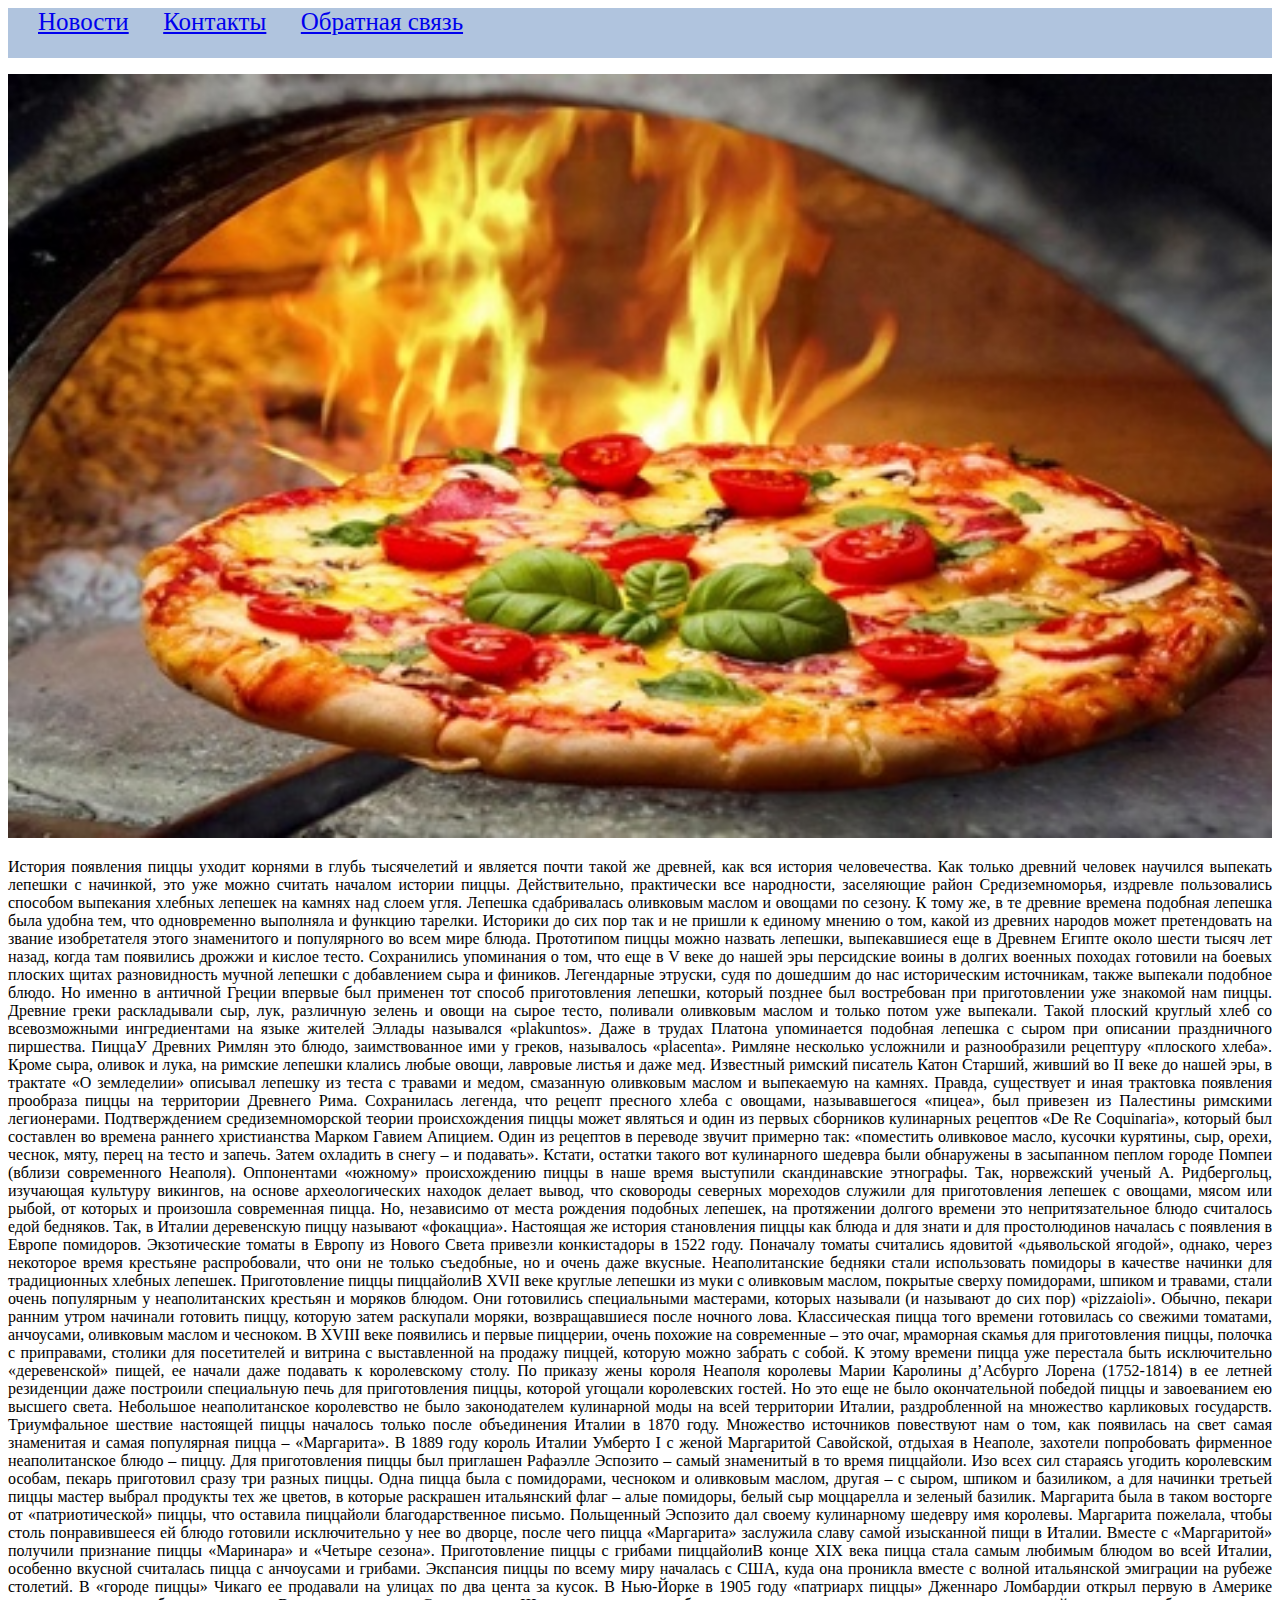
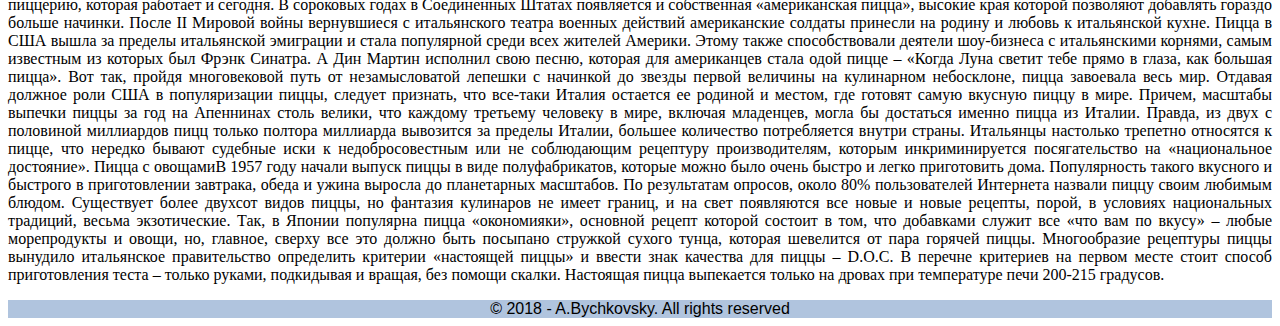
<file: index.html>
<!doctype html>
    <head>
        <meta charset="UTF-8">
        <title>Pizzachko - Главная</title>
        <link rel="stylesheet" href="css/main.css">
    </head>
    <body>

    <nav>
        <a href="news.html">Новости</a> <a href="contacts.html">Контакты</a>  <a href="feedback.html">Обратная связь</a>

    </nav>

    <p>

    </p>


    <main>
        <div>
            <img class="pic" src="img/pizza0.jpg">
        </div>
        
        <div id="main_block">
        <p>
            История появления пиццы уходит корнями в глубь тысячелетий и является почти такой же древней, как вся история человечества. Как только древний человек научился выпекать лепешки с начинкой, это уже можно считать началом истории пиццы. Действительно, практически все народности, заселяющие район Средиземноморья, издревле пользовались способом выпекания хлебных лепешек на камнях над слоем угля. Лепешка сдабривалась оливковым маслом и овощами по сезону. К тому же, в те древние времена подобная лепешка была удобна тем, что одновременно выполняла и функцию тарелки.

            Историки до сих пор так и не пришли к единому мнению о том, какой из древних народов может претендовать на звание изобретателя этого знаменитого и популярного во всем мире блюда.

            Прототипом пиццы можно назвать лепешки, выпекавшиеся еще в Древнем Египте около шести тысяч лет назад, когда там появились дрожжи и кислое тесто.

            Сохранились упоминания о том, что еще в V веке до нашей эры персидские воины в долгих военных походах готовили на боевых плоских щитах разновидность мучной лепешки с добавлением сыра и фиников. Легендарные этруски, судя по дошедшим до нас историческим источникам, также выпекали подобное блюдо.

            Но именно в античной Греции впервые был применен тот способ приготовления лепешки, который позднее был востребован при приготовлении уже знакомой нам пиццы. Древние греки раскладывали сыр, лук, различную зелень и овощи на сырое тесто, поливали оливковым маслом и только потом уже выпекали. Такой плоский круглый хлеб со всевозможными ингредиентами на языке жителей Эллады назывался «plakuntos». Даже в трудах Платона упоминается подобная лепешка с сыром при описании праздничного пиршества.

            ПиццаУ Древних Римлян это блюдо, заимствованное ими у греков, называлось «placenta». Римляне несколько усложнили и разнообразили рецептуру «плоского хлеба». Кроме сыра, оливок и лука, на римские лепешки клались любые овощи, лавровые листья и даже мед. Известный римский писатель Катон Старший, живший во II веке до нашей эры, в трактате «О земледелии» описывал лепешку из теста с травами и медом, смазанную оливковым маслом и выпекаемую на камнях.

            Правда, существует и иная трактовка появления прообраза пиццы на территории Древнего Рима. Сохранилась легенда, что рецепт пресного хлеба с овощами, называвшегося «пицеа», был привезен из Палестины римскими легионерами.

            Подтверждением средиземноморской теории происхождения пиццы может являться и один из первых сборников кулинарных рецептов «De Re Coquinaria», который был составлен во времена раннего христианства Марком Гавием Апицием. Один из рецептов в переводе звучит примерно так: «поместить оливковое масло, кусочки курятины, сыр, орехи, чеснок, мяту, перец на тесто и запечь. Затем охладить в снегу – и подавать». Кстати, остатки такого вот кулинарного шедевра были обнаружены в засыпанном пеплом городе Помпеи (вблизи современного Неаполя).

            Оппонентами «южному» происхождению пиццы в наше время выступили скандинавские этнографы. Так, норвежский ученый А. Ридбергольц, изучающая культуру викингов, на основе археологических находок делает вывод, что сковороды северных мореходов служили для приготовления лепешек с овощами, мясом или рыбой, от которых и произошла современная пицца.

            Но, независимо от места рождения подобных лепешек, на протяжении долгого времени это непритязательное блюдо считалось едой бедняков. Так, в Италии деревенскую пиццу называют «фокацциа». Настоящая же история становления пиццы как блюда и для знати и для простолюдинов началась с появления в Европе помидоров. Экзотические томаты в Европу из Нового Света привезли конкистадоры в 1522 году. Поначалу томаты считались ядовитой «дьявольской ягодой», однако, через некоторое время крестьяне распробовали, что они не только съедобные, но и очень даже вкусные. Неаполитанские бедняки стали использовать помидоры в качестве начинки для традиционных хлебных лепешек.

            Приготовление пиццы пиццайолиВ XVII веке круглые лепешки из муки с оливковым маслом, покрытые сверху помидорами, шпиком и травами, стали очень популярным у неаполитанских крестьян и моряков блюдом. Они готовились специальными мастерами, которых называли (и называют до сих пор) «pizzaioli». Обычно, пекари ранним утром начинали готовить пиццу, которую затем раскупали моряки, возвращавшиеся после ночного лова. Классическая пицца того времени готовилась со свежими томатами, анчоусами, оливковым маслом и чесноком.

            В XVIII веке появились и первые пиццерии, очень похожие на современные – это очаг, мраморная скамья для приготовления пиццы, полочка с приправами, столики для посетителей и витрина с выставленной на продажу пиццей, которую можно забрать с собой. К этому времени пицца уже перестала быть исключительно «деревенской» пищей, ее начали даже подавать к королевскому столу. По приказу жены короля Неаполя королевы Марии Каролины д’Асбурго Лорена (1752-1814) в ее летней резиденции даже построили специальную печь для приготовления пиццы, которой угощали королевских гостей.

            Но это еще не было окончательной победой пиццы и завоеванием ею высшего света. Небольшое неаполитанское королевство не было законодателем кулинарной моды на всей территории Италии, раздробленной на множество карликовых государств. Триумфальное шествие настоящей пиццы началось только после объединения Италии в 1870 году.

            Множество источников повествуют нам о том, как появилась на свет самая знаменитая и самая популярная пицца – «Маргарита». В 1889 году король Италии Умберто I с женой Маргаритой Савойской, отдыхая в Неаполе, захотели попробовать фирменное неаполитанское блюдо – пиццу. Для приготовления пиццы был приглашен Рафаэлле Эспозито – самый знаменитый в то время пиццайоли. Изо всех сил стараясь угодить королевским особам, пекарь приготовил сразу три разных пиццы. Одна пицца была с помидорами, чесноком и оливковым маслом, другая – с сыром, шпиком и базиликом, а для начинки третьей пиццы мастер выбрал продукты тех же цветов, в которые раскрашен итальянский флаг – алые помидоры, белый сыр моццарелла и зеленый базилик. Маргарита была в таком восторге от «патриотической» пиццы, что оставила пиццайоли благодарственное письмо. Польщенный Эспозито дал своему кулинарному шедевру имя королевы. Маргарита пожелала, чтобы столь понравившееся ей блюдо готовили исключительно у нее во дворце, после чего пицца «Маргарита» заслужила славу самой изысканной пищи в Италии. Вместе с «Маргаритой» получили признание пиццы «Маринара» и «Четыре сезона».

            Приготовление пиццы с грибами пиццайолиВ конце XIX века пицца стала самым любимым блюдом во всей Италии, особенно вкусной считалась пицца с анчоусами и грибами. Экспансия пиццы по всему миру началась с США, куда она проникла вместе с волной итальянской эмиграции на рубеже столетий. В «городе пиццы» Чикаго ее продавали на улицах по два цента за кусок. В Нью-Йорке в 1905 году «патриарх пиццы» Дженнаро Ломбардии открыл первую в Америке пиццерию, которая работает и сегодня. В сороковых годах в Соединенных Штатах появляется и собственная «американская пицца», высокие края которой позволяют добавлять гораздо больше начинки.

            После II Мировой войны вернувшиеся с итальянского театра военных действий американские солдаты принесли на родину и любовь к итальянской кухне. Пицца в США вышла за пределы итальянской эмиграции и стала популярной среди всех жителей Америки. Этому также способствовали деятели шоу-бизнеса с итальянскими корнями, самым известным из которых был Фрэнк Синатра. А Дин Мартин исполнил свою песню, которая для американцев стала одой пицце – «Когда Луна светит тебе прямо в глаза, как большая пицца».

            Вот так, пройдя многовековой путь от незамысловатой лепешки с начинкой до звезды первой величины на кулинарном небосклоне, пицца завоевала весь мир. Отдавая должное роли США в популяризации пиццы, следует признать, что все-таки Италия остается ее родиной и местом, где готовят самую вкусную пиццу в мире. Причем, масштабы выпечки пиццы за год на Апеннинах столь велики, что каждому третьему человеку в мире, включая младенцев, могла бы достаться именно пицца из Италии. Правда, из двух с половиной миллиардов пицц только полтора миллиарда вывозится за пределы Италии, большее количество потребляется внутри страны. Итальянцы настолько трепетно относятся к пицце, что нередко бывают судебные иски к недобросовестным или не соблюдающим рецептуру производителям, которым инкриминируется посягательство на «национальное достояние».

            Пицца с овощамиВ 1957 году начали выпуск пиццы в виде полуфабрикатов, которые можно было очень быстро и легко приготовить дома. Популярность такого вкусного и быстрого в приготовлении завтрака, обеда и ужина выросла до планетарных масштабов. По результатам опросов, около 80% пользователей Интернета назвали пиццу своим любимым блюдом. Существует более двухсот видов пиццы, но фантазия кулинаров не имеет границ, и на свет появляются все новые и новые рецепты, порой, в условиях национальных традиций, весьма экзотические. Так, в Японии популярна пицца «окономияки», основной рецепт которой состоит в том, что добавками служит все «что вам по вкусу» – любые морепродукты и овощи, но, главное, сверху все это должно быть посыпано стружкой сухого тунца, которая шевелится от пара горячей пиццы.

            Многообразие рецептуры пиццы вынудило итальянское правительство определить критерии «настоящей пиццы» и ввести знак качества для пиццы – D.O.C. В перечне критериев на первом месте стоит способ приготовления теста – только руками, подкидывая и вращая, без помощи скалки. Настоящая пицца выпекается только на дровах при температуре печи 200-215 градусов.

        </p>
        </div>
    </main>

<footer> &COPY; 2018 - A.Bychkovsky.  All rights reserved</footer>

    </body>
</html>
</file>
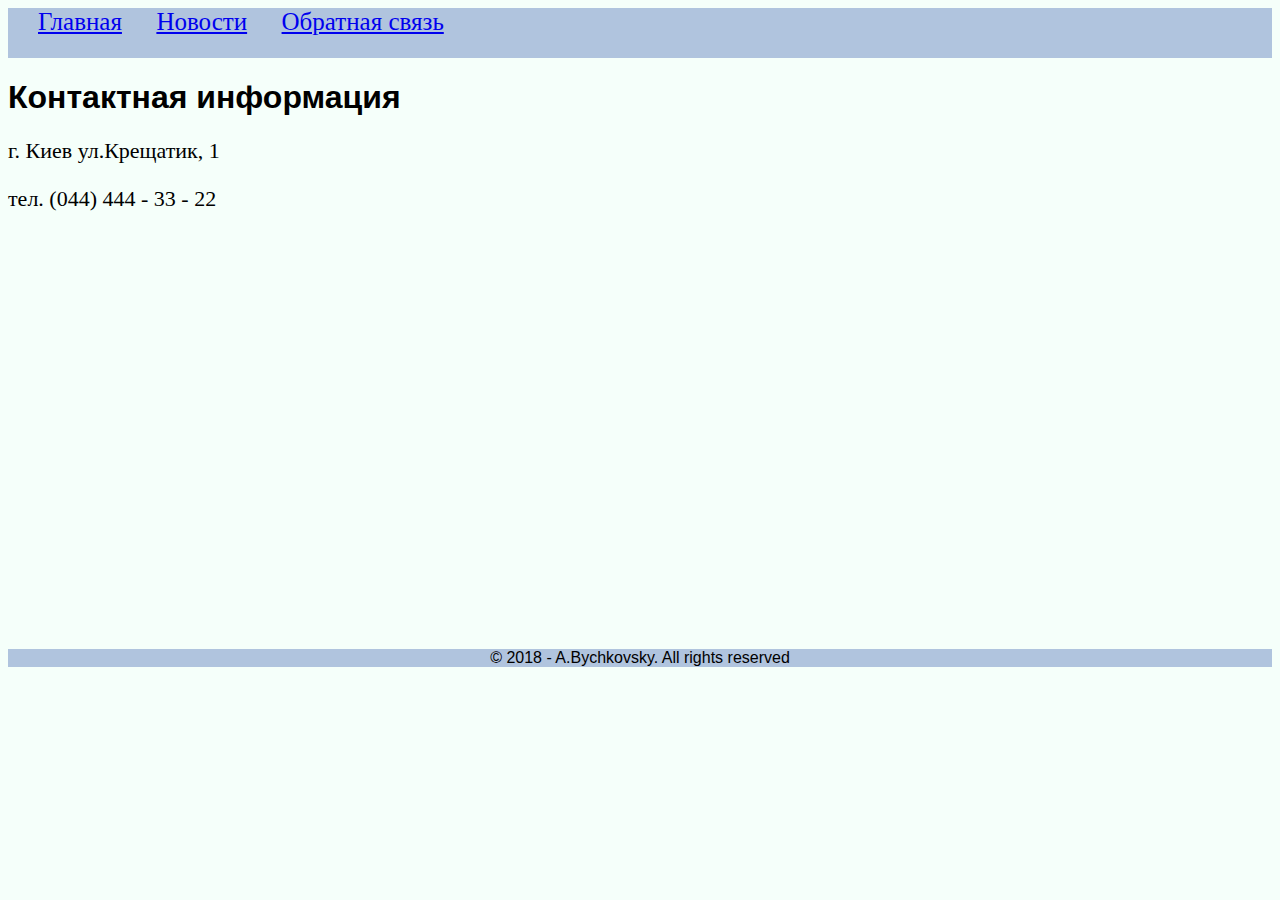
<file: contacts.html>
<!DOCTYPE html>
<html lang="en">
<head>
    <meta charset="UTF-8">
    <title>Contacts</title>
    <link rel="stylesheet" href="css/main.css">
</head>
<body id="contacts">

<nav>
    <a href="index.html">Главная</a> <a href="news.html">Новости</a>  <a href="feedback.html">Обратная связь</a>

</nav>
<div class="cont">
<h1>Контактная информация</h1>
<p>г. Киев ул.Крещатик, 1</p>
<p>тел. (044) 444 - 33 - 22</p>
</div>

<footer> &COPY; 2018 - A.Bychkovsky.  All rights reserved</footer>

</body>
</html>
</file>
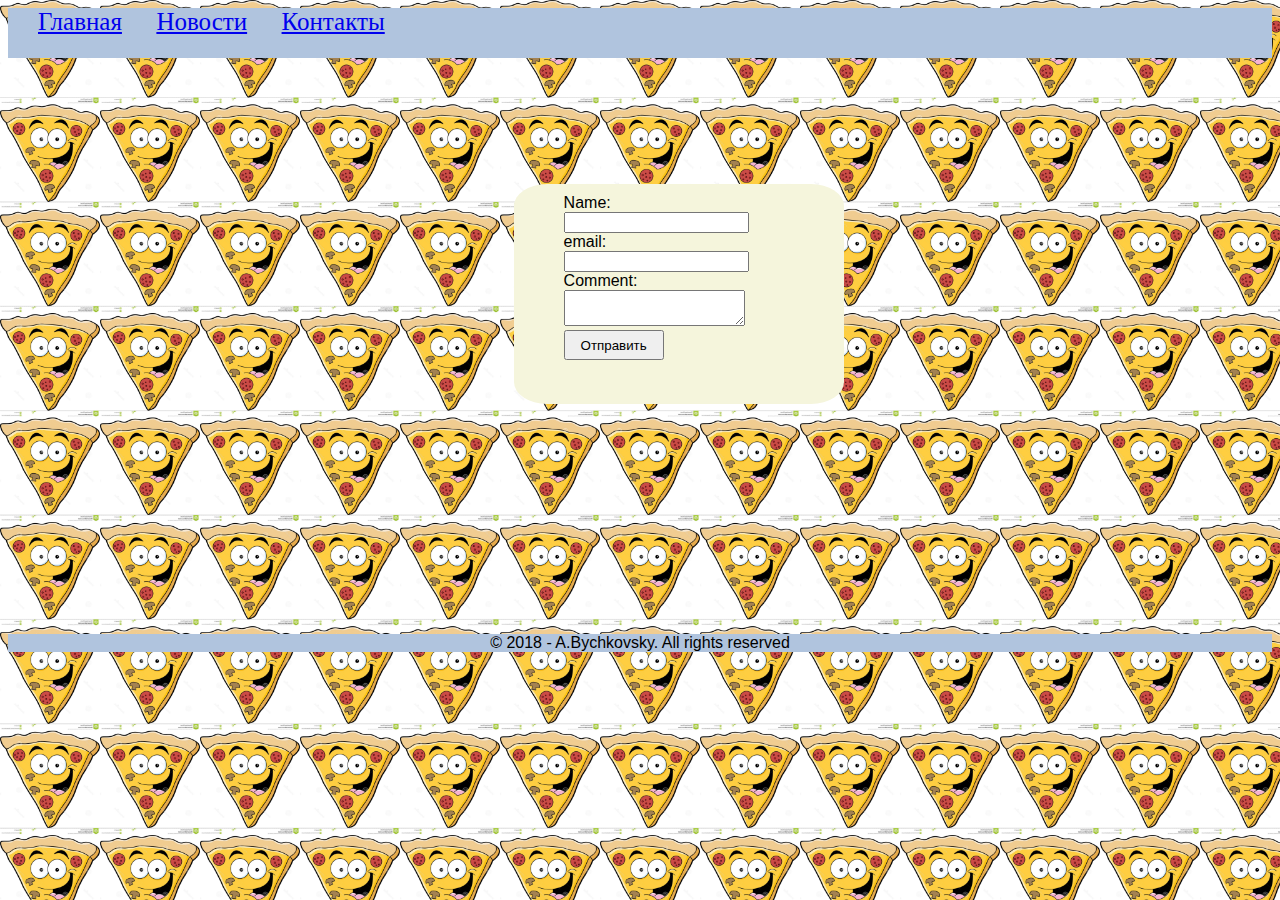
<file: feedback.html>
<!DOCTYPE html>
<html lang="en">
<head>
    <meta charset="UTF-8">
    <title>Pizzachko-Feedback</title>


    <link href="https://fonts.googleapis.com/css?family=Dancing+Script" rel="stylesheet">
    <link rel="stylesheet" href="css/main.css">

</head>
<body id="feedback">

<nav>
    <a href="index.html">Главная</a> <a href="news.html">Новости</a>  <a href="contacts.html">Контакты</a>

</nav>

<form method="get" action="" class="fb_form">

    <div class="form_row">

        <label for="name"> Name: </label>
        <br>
        <input type="text" id="name" >
    </div>

    <div class="form_row">

        <label for="email"> email: </label>
        <br>
        <input type="email" id="email" >
    </div>


    <div class="form_row">

        <label for="comment"> Comment: </label>
        <br>
        <textarea id="comment"> </textarea>
    </div>

    <div>
        <input type="submit" value = "Отправить" id="knopka">
    </div>
</form>

<div class="cont1">
</div>


<footer> &COPY; 2018 - A.Bychkovsky.  All rights reserved</footer>
</body>
</html>
</file>
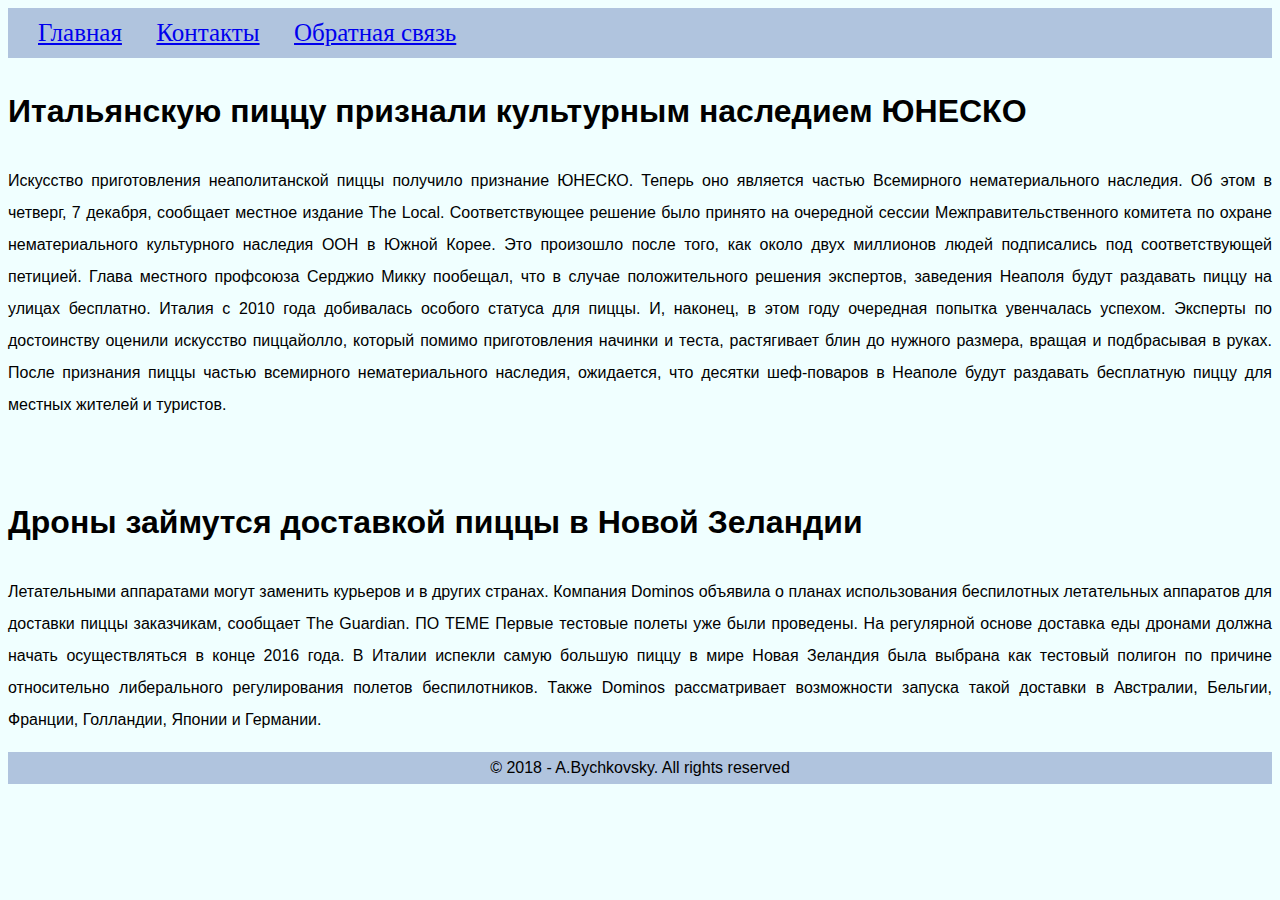
<file: news.html>
<!DOCTYPE html>
<html lang="en">
<head>
    <meta charset="UTF-8">
    <title>News</title>
    <link rel="stylesheet" href="css/main.css">
</head>
<body id="news">


<nav>
    <a href="index.html">Главная</a> <a href="contacts.html">Контакты</a>  <a href="feedback.html">Обратная связь</a>

</nav>

<h1>Итальянскую пиццу признали культурным наследием ЮНЕСКО</h1>
<p>
    Искусство приготовления неаполитанской пиццы получило признание ЮНЕСКО. Теперь оно является частью Всемирного нематериального наследия. Об этом в четверг, 7 декабря, сообщает местное издание The Local.

    Соответствующее решение было принято на очередной сессии Межправительственного комитета по охране нематериального культурного наследия ООН в Южной Корее.

    Это произошло после того, как около двух миллионов людей подписались под соответствующей петицией. Глава местного профсоюза Серджио Микку пообещал, что в случае положительного решения экспертов, заведения Неаполя будут раздавать пиццу на улицах бесплатно.

    Италия с 2010 года добивалась особого статуса для пиццы. И, наконец, в этом году очередная попытка увенчалась успехом. Эксперты по достоинству оценили искусство пиццайолло, который помимо приготовления начинки и теста, растягивает блин до нужного размера, вращая и подбрасывая в руках.

    После признания пиццы частью всемирного нематериального наследия, ожидается, что десятки шеф-поваров в Неаполе будут раздавать бесплатную пиццу для местных жителей и туристов.
</p>
<br>
<h1>Дроны займутся доставкой пиццы в Новой Зеландии</h1>
<p>
    Летательными аппаратами могут заменить курьеров и в других странах.

    Компания Dominos объявила о планах использования беспилотных летательных аппаратов для доставки пиццы заказчикам, сообщает The Guardian.
    ПО ТЕМЕ

    Первые тестовые полеты уже были проведены. На регулярной основе доставка еды дронами должна начать осуществляться в конце 2016 года.

    В Италии испекли самую большую пиццу в мире

    Новая Зеландия была выбрана как тестовый полигон по причине относительно либерального регулирования полетов беспилотников. Также Dominos рассматривает возможности запуска такой доставки в Австралии, Бельгии, Франции, Голландии, Японии и Германии.
</p>

<footer> &COPY; 2018 - A.Bychkovsky.  All rights reserved</footer>
</body>
</html>
</file>
<file: css/main.css>
*{
    font-family: Arial;

}

nav {
    background-color: lightsteelblue;
    height: 50px;
}
nav a:hover{
    color: white;
    background-color: darkslateblue;
}
footer{
    background-color: lightsteelblue;
    text-align: center;
}

.pic{
    width: 100%;
}
#main_block p{
    text-align: justify;
    font-family: 'Courgette', cursive;
}
a{
    font-family: 'Courgette', cursive;
   font-size: 25px;
    margin-left: 30px;
}

main {
    /*background: url("../img/pizza0.jpg") no-repeat;*/
   /*background-size: 100%;*/
    /*opacity: 0.2;*/
}
#feedback{
    background-image: url("../img/pizza-pie-cartoon-cartoon-pizza-slice-53bb9cea06779.jpg");
    background-repeat: repeat;
    background-size: 100px;
}

form{
    width: 280px;
    height: 210px;
    background-color: beige;
 margin-left: 40%;
    margin-top: 10%;
    padding-top: 10px;
    padding-left: 50px;
    border-radius: 10%;
}
#knopka{
    width: 100px;
    height: 30px;
}
#contacts{
    background-color: mintcream;
}
#contacts p{
    font-family: 'Dancing Script', cursive;
    font-size: 22px;
}
#news{
    text-align: justify;
    background-color: azure;
    line-height: 2;
}
.cont{
    height: 570px;
}

.cont1{
    height: 230px;
}
</file>
